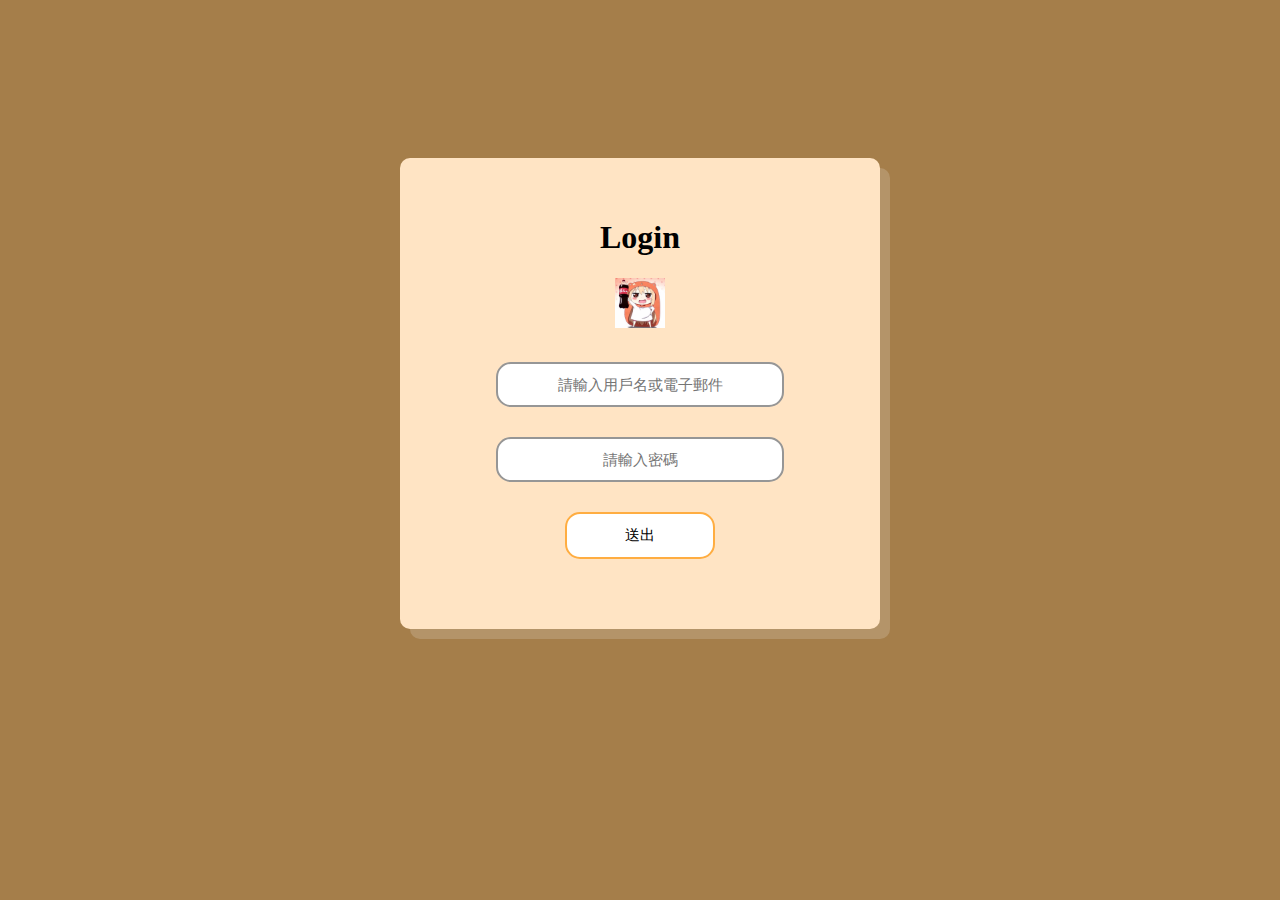
<file: Login-project/index.html>
<!DOCTYPE html>
<html>
    <head>
        <meta charset="UTF-8">
        <title>登陸頁面</title>
        <link rel="stylesheet" href="style.css" />
    </head>
    <body>
        <form class="login">
            <h1>Login</h1>
            <img src="600.jpg" width="50px">
            <input type="text" placeholder="請輸入用戶名或電子郵件"/>
            <input type="password" placeholder="請輸入密碼" />
            <input type="submit" value="送出" />
        </form>
    </body>
</html>
</file>
<file: Login-project/style.css>
body{
    background-color:rgb(165, 126, 74);
    display:flex;
    justify-content: center;
    position: relative;
    top:150px;
}

.login{
    background-color: bisque;
    width:400px;
    padding:40px;
    box-shadow: 10px 10px rgba(255, 255, 255, 0.178);
    border-radius: 10px;
    text-align: center;
}

.login input{
    display:block;
    margin:30px auto;
    text-align: center;
    padding:12px;
    border-radius: 15px;
    outline: none;
    font-size: 15px;
}

.login input[type="text"], .login input[type="password"]{
    border:2px solid rgb(150, 150, 150);
    width:260px;
}

.login input[type="submit"]{
    width:150px;
    border:2px solid rgb(255, 173, 65);
    background-color: white;
    cursor: pointer;
}

.login input[type="text"]:focus, .login input[type="password"]:focus{
    width:300px;
    border-color: rgb(37, 37, 37);
    transition: 0.5s;
}

.login input[type="submit"]:hover{
    background-color: rgb(230, 145, 67);
    transition: 0.5s;
}
</file>
